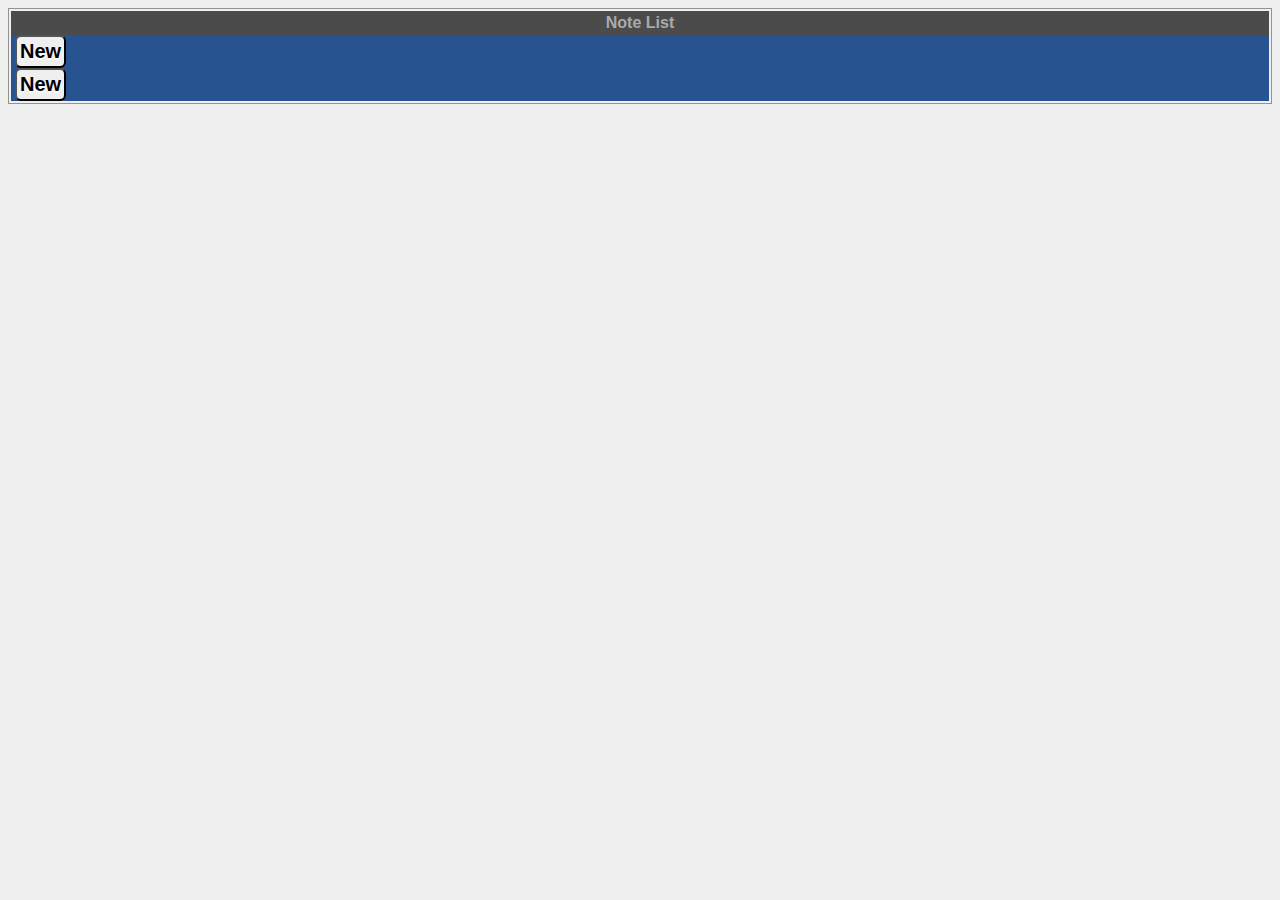
<file: views/tools/wspl/simplenotes/index.html>
<!DOCTYPE html>
<!--
  Copyright 2009 Google Inc.

  Licensed under the Apache License, Version 2.0 (the "License");
  you may not use this file except in compliance with the License.
  You may obtain a copy of the License at

       http://www.apache.org/licenses/LICENSE-2.0

  Unless required by applicable law or agreed to in writing, software
  distributed under the License is distributed on an "AS IS" BASIS,
  WITHOUT WARRANTIES OR CONDITIONS OF ANY KIND, either express or implied.
  See the License for the specific language governing permissions and
  limitations under the License.
-->

<!--

  A simple application showing the use of the web storage portability layer
  code and cache pattern for offline web application.

-->
<html>
<head>
  <title>SimpleNotes Demo</title>
  <link href="styles.css" rel="stylesheet" type="text/css" />
  <script src="../global_functions.js" language="javascript"
      type="text/javascript"></script>
  <script src="../dbwrapperapi.js" language="javascript"
      type="text/javascript"></script>
  <script src="../dbwrapper_html5.js" language="javascript"
      type="text/javascript"></script>
  <script src="../databasefactory.js" language="javascript"
      type="text/javascript"></script>
  <script src="template.js" language="javascript"
      type="text/javascript"></script>
  <script src="simplenotes.js" language="javascript"
      type="text/javascript"></script>
</head>
<body>

<div id="list-note" class="screen list-note-screen" >
  <div class="title-bar">Note List</div>
  <div class="top command-bar">
    <button id="view-note-new">New</button>
  </div>
  <div class="status-bar">status bar</div>
  <div class="list-note-container-empty" style="display:none;"></div>
  <div class="list-note-container" style="display:none;">
    <div class="list-note-item">
      <a href="javascript:showNote(%noteKey%);">%subject%</a>
    </div>
  </div>
  <div class="top command-bar">
    <button id="view-note-new">New</button>
  </div>
</div>

<div id="view-note" class="screen view-note-screen" style="display:none;">
  <div class="title-bar">View Note</div>
  <div class="top command-bar">
    <button id="view-note-back">Back</button>
    <button id="view-note-edit">Edit Note</button>
  </div>
  <div class="status-bar">status bar</div>
  <div class="view-note-container" style="display:none;">
    <div class="subject">%subject%</div>
    <div class="body">%body%</div>
  </div>
  <div class="bottom command-bar">
    <button id="view-note-back">Back</button>
    <button id="view-note-edit">Edit Note</button>
  </div>
</div>

<div id="edit-note" class="screen edit-note-screen" style="display:none;">
  <div class="title-bar">Edit Note</div>
  <div class="top command-bar">
    <button id="edit-back-save">Save Note</button>
    <button id="edit-back-revert">Revert Note</button>
  </div>
  <div class="status-bar">status bar</div>
  <div>Subject:</div>
  <textarea rows="1" style="width:100%;" id="edit-note-subject"></textarea>
  <br>
  <div>Note:</div>
  <textarea rows="20"  style="width:100%;" id="edit-note-body"></textarea>
  <div class="bottom command-bar">
    <button id="edit-back-save">Save Note</button>
    <button id="edit-back-revert">Revert Note</button>
  </div>
</div>

</body>
<script>

/**
 * Tests the given DOM element for a specific CSS class.
 * @param {Object} e A DOM element.
 * @param {string} css A CSS class identifier to match.
 * @return {boolean} true if the element has the CSS class.
 */
function hasCssClass(e, css) {
  return e && e.className && e.className.search(css + '( |$)') > -1;
};

/**
 * Finds the parent element of a given element that has
 * the specified CSS class.
 * @param {Object} e A DOM element.
 * @param {string} css A CSS class identifier to match.
 * @param {Object} opt_stop A parent DOM element to stop at.
 * @return {Object} A DOM element parent of e or null.
 */
function findParentOfClass(e, css, opt_stop) {
  var stop = opt_stop || document;
  while (e && e != stop && !hasCssClass(e, css)) {
    e = e.parentElement;
  }
  return hasCssClass(e, css) ? e : null;
};

/**
 * Navigates to the note creation screen.
 */
function editNote(event) {
  google.logger('editNote: <' + currentNote.subject + '>');
  hideBlock('#edit-note .status-bar');

  var subject = document.getElementById('edit-note-subject');
  var body = document.getElementById('edit-note-body');
  subject.value = currentNote.subject;
  body.value = currentNote.body;

  google.logger('end of editNote');
}

/**
 * Saves a note.
 */
function saveNote(event) {
  google.logger('saveNote: do database or other activity here');
  // Copy contents from fields and save.
  var subject = document.getElementById('edit-note-subject');
  var body = document.getElementById('edit-note-body');

  cache.applyUiChange(currentNote.noteKey, subject.value,
      body.value, showNote);
  google.logger('saveNote');
}

/**
 * Abandons the note.
 */
function abandonNote(event) {
  google.logger('abandonNote: do database or other activity here');
  showNote(currentNote.noteKey);
  google.logger('abandonNote');
}

/**
 * Prepares to edit a new note.
 */
function newNote(event) {
  google.logger('newNote: do database or other activity here');
  alert('not implemented');
  // grab the contents and inject into the database.
  var subject = document.getElementById('edit-note-subject');
  var body = document.getElementById('edit-note-body');
  subject.value = '';
  body.value = '';
  google.logger('newNote');
}

/**
 * Maps button names to customizer functions.
 */
var buttonHandlerSpecification = {
  'view-note-new': ['edit-note', newNote],
  'view-note-back': ['list-note', showNoteList],
  'view-note-edit': ['edit-note', editNote],
  'edit-back-save': ['view-note', saveNote],
  'edit-back-revert': ['view-note', abandonNote]
};

/**
 * Hides a block specified by a CSS selector and parent node.
 * @param {string} selector A CSS selector string.
 * @param {Object} opt_el A DOM element.
 */
function hideBlock(selector, opt_el) {
  var el = opt_el || document;
  var targetEl = el.querySelector(selector);
  targetEl.style.display = 'none';
}

/**
 * Shows a block specified by a CSS selector and parent node, inserting
 * the specified string as the innerHTML property of the selected block.
 * @param {string} selector A CSS selector
 * @param {string} html String to assign to the innerHTML property.
 * @param {Object} opt_el A DOM element.
 */
function showBlock(selector, html, opt_el) {
  var el = opt_el || document;
  var targetEl = el.querySelector(selector);
  if (html) targetEl.innerHTML = html;
  targetEl.style.display = 'block';
}

/**
 * Handles all button events.
 */
function buttonHandler(event) {
  google.logger('clicked on: ' + event.target.id);

  var currentScreen = findParentOfClass(event.target, 'screen');
  var nextScreen = document.getElementById(
      buttonHandlerSpecification[event.target.id][0]);
  var helperFunction = buttonHandlerSpecification[event.target.id][1];

  // All button handlers have a common implementation.
  // 1. hide current screen
  currentScreen.style.display = 'none';

  // 2. show new screen
  nextScreen.style.display = 'block';

  // 3. Activate status
  showBlock('.status-bar', 'Working...', nextScreen);

  // 4. Call customizer function (which will probably query the model
  // stored in the cache.
  helperFunction(event);

  // 5. A (possibly asynchronous) callback from the customizer will
  // finish the action by running the appropriate view function.
  google.logger('end of button Handler');
}

/**
 * Call back from a specific JavaScript url to show a specific
 * note.
 * @param {number} noteKey
 * @return {boolean}
 */
function showNote(noteKey) {
  hideBlock('#list-note');
  showBlock('#view-note .status-bar', 'Working...');
  showBlock('#view-note');
  cache.getValues('fullnote', [noteKey], renderFullNote);
  return false;
}

/**
 * Generates HTML for a note and display it.
 * @param {Object} oneNote
 * @param {boolean} complete True if the note has been provided or
 *     if an updated note is arriving. (Necessary for future support for
 *     sub-note updates.)
 */
function renderFullNote(oneNote, complete) {
  google.logger('renderFullNote');

  showBlock('.view-note-container', noteViewTemplate.process(oneNote));
  if (complete) {
    hideBlock('#view-note .status-bar');
  }
  currentNote = oneNote;
  google.logger('done renderFullNote');
}

/**
 * Generates HTML for a note list and display it.
 * @param {Array.<Object>} noteHeaders
 * @param {boolean} complete True if all in-existence notes that lie
 *     in the query range have been provided even if less than what was
 *     requested.
 */
function renderNoteList(noteHeaders, complete) {
  google.logger('renderNoteList: ' + noteHeaders.length);

  if (noteHeaders.length == 0) {
    showBlock('.list-note-container-empty', 'No notes');
  } else {
    var notes = noteHeaders.map(function(n) {
      return noteListTemplate.process(n);
    });
    showBlock('.list-note-container', notes.join());
  }
  if (complete) {
    hideBlock('#list-note .status-bar');
  }
  google.logger('done renderNoteList');
}

/**
 * Query for an updated note list.
 */
function showNoteList() {
  google.logger('showNoteList');
  cache.getValues('list', [0,20], renderNoteList);
  currentNote = undefined;
  google.logger('end of showNoteList');
}

/**
 * A constructor for the controller. Sets up the UI and
 * queries the cache for initial notelist contents.
 */
function createController() {
  google.logger('createController:');
  var buttons = document.querySelectorAll('.command-bar button');
  Array.prototype.forEach.call(buttons, function(b) {
    b.addEventListener('click', buttonHandler);
  });
  google.logger('controller is live');
  showNoteList();
}

google.logger('about to fetch the template');
var currentNote = undefined;

var noteListTemplate = new google.wspl.simplenotes.Template(
    document.querySelector('.list-note-container').innerHTML);

var noteViewTemplate = new google.wspl.simplenotes.Template(
    document.querySelector('.view-note-container').innerHTML);

// var noteEditTemplate = new google.wspl.simplenotes.Template();

google.logger('created the template');

// debugging code... tear out...
// test the template construction...
// showBlock('.list-note-container', noteListTemplate.process(
//    {noteKey: 123, subject: 'hi rob'}));


google.logger('loaded database');
var cache = new google.wspl.simplenotes.Cache();
cache.startCache(createController);

google.logger('finished loading page');
</script>
</html>
</file>
<file: views/tools/wspl/simplenotes/styles.css>
/*
  Copyright 2009 Google Inc.

  Licensed under the Apache License, Version 2.0 (the "License");
  you may not use this file except in compliance with the License.
  You may obtain a copy of the License at

       http://www.apache.org/licenses/LICENSE-2.0

  Unless required by applicable law or agreed to in writing, software
  distributed under the License is distributed on an "AS IS" BASIS,
  WITHOUT WARRANTIES OR CONDITIONS OF ANY KIND, either express or implied.
  See the License for the specific language governing permissions and
  limitations under the License.
*/

body {
  background-color: #efefef;
  font: medium "Helvetica Neue", Arial, Helvetica, Geneva, sans-serif;
}

.status-bar {
  background-color: #ffd21d;
  display: none;
  -webkit-border-radius: 6.0px;
  -moz-border-radius: 6.0px;
  border-style: solid;
  border-width: 1px;
  padding: 3px;
  text-align: center;
}

.screen {
  border: thin solid #939393;
  padding: 2px 2px 2px 2px;
}

.command-bar {
  background-color: #275390;
}

.title-bar {
  font-weight: bold;
  background-color: #4b4b4b;
  text-align: center;
  padding: 3px;
  color: #aaa;
}

textarea {
  font-size: 16pt;
}

button {
  text-align:center;
  font-family: Helvetica;
  font-weight: bold;
  font-size: 20px;
  text-decoration: none;
  text-shadow: #fff 0px 2px 2px;
  padding: 3px;
  -webkit-border-radius: 6.0px;
  -moz-border-radius: 6.0px;
  margin-right: 4px;
  margin-left: 4px;
}
</file>
